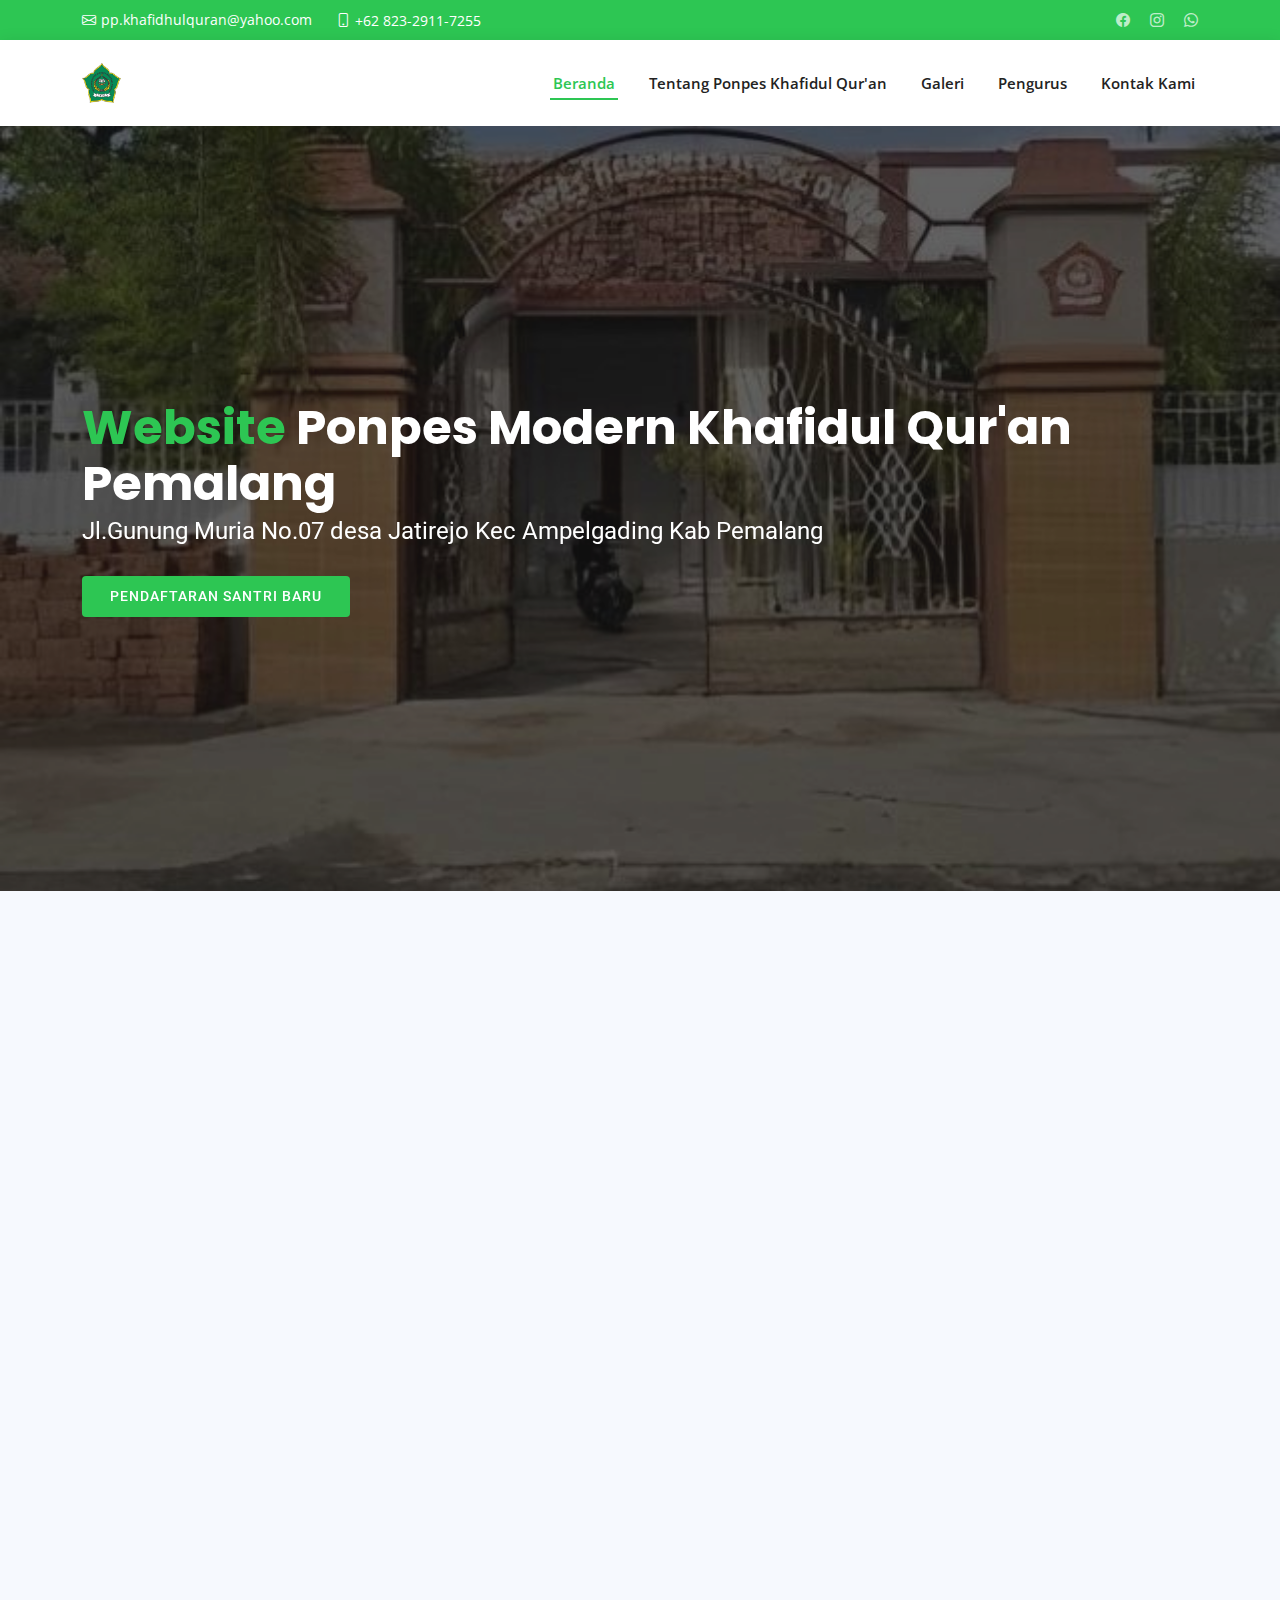
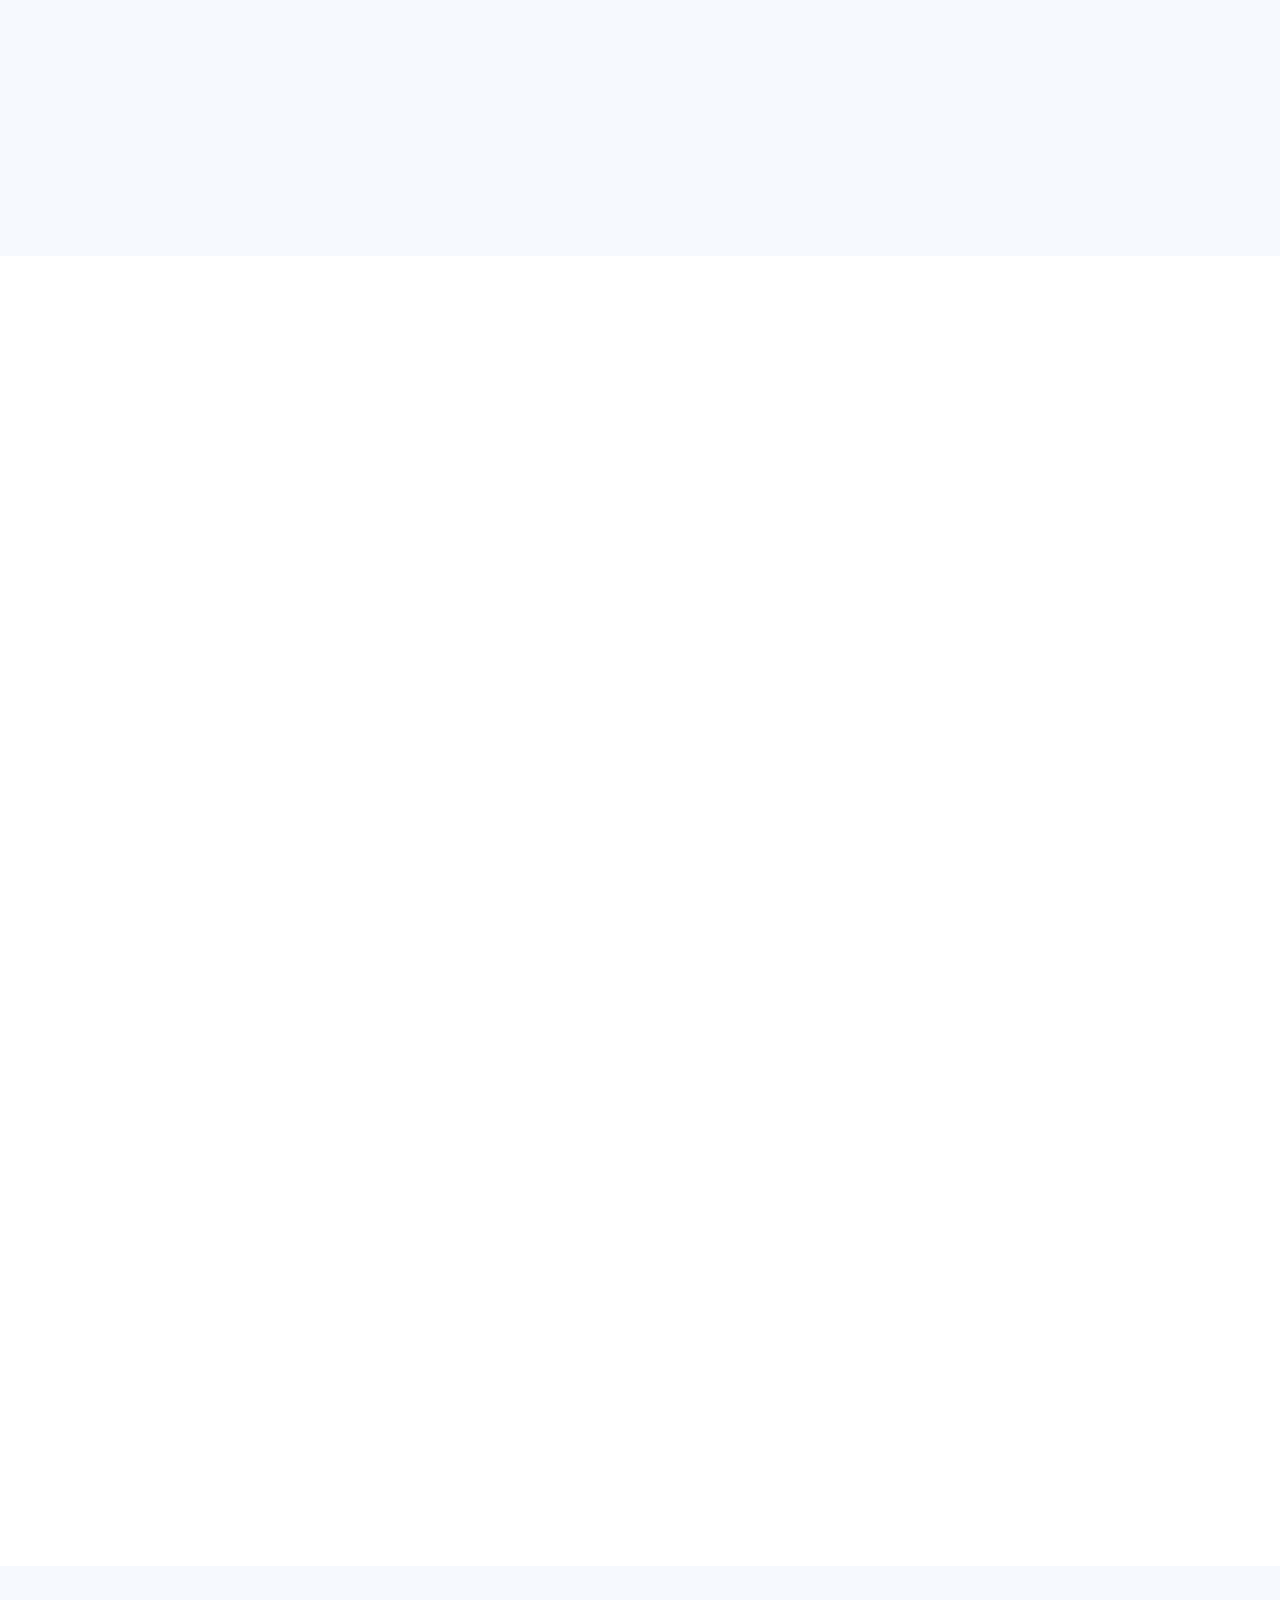
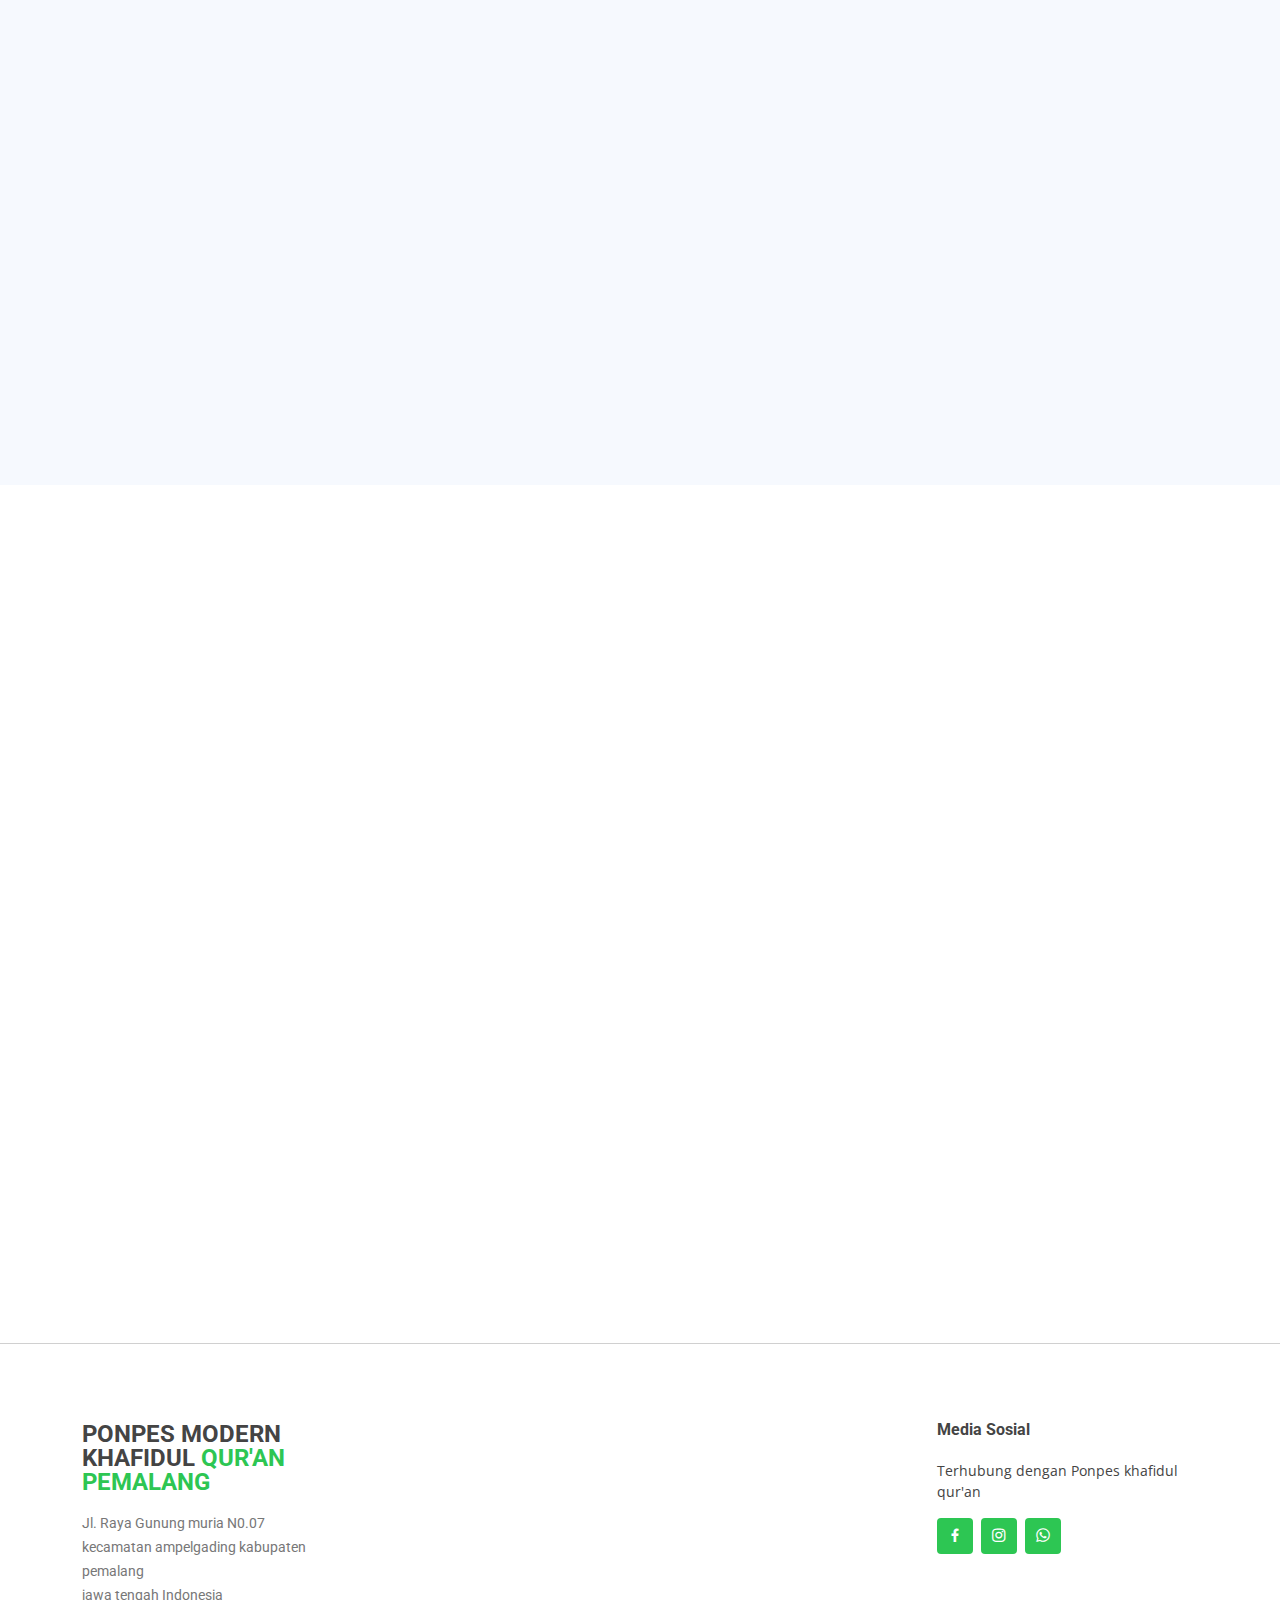
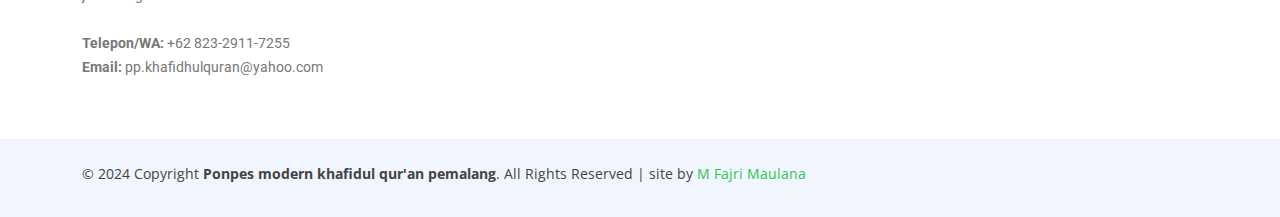
<file: index.html>
<!DOCTYPE html>
<html lang="en">

<head>
  <meta charset="utf-8">
  <meta content="width=device-width, initial-scale=1.0" name="viewport">

  <title>Ponpes Modern Khafidul Qur'an Pemalang</title>
  <meta content="" name="description">
  <meta content="" name="keywords">

  <!-- Favicons -->
  <link href="assets/img/logopondok.png" rel="icon">
  <link href="assets/img/logopondok.png" rel="apple-touch-icon">

  <!-- Google Fonts -->
  <link href="https://fonts.googleapis.com/css?family=Open+Sans:300,300i,400,400i,600,600i,700,700i|Roboto:300,300i,400,400i,500,500i,600,600i,700,700i|Poppins:300,300i,400,400i,500,500i,600,600i,700,700i" rel="stylesheet">

  <!-- Vendor CSS Files -->
  <link href="assets/vendor/aos/aos.css" rel="stylesheet">
  <link href="assets/vendor/bootstrap/css/bootstrap.min.css" rel="stylesheet">
  <link href="assets/vendor/bootstrap-icons/bootstrap-icons.css" rel="stylesheet">
  <link href="assets/vendor/boxicons/css/boxicons.min.css" rel="stylesheet">
  <link href="assets/vendor/glightbox/css/glightbox.min.css" rel="stylesheet">
  <link href="assets/vendor/swiper/swiper-bundle.min.css" rel="stylesheet">

  <!-- Template Main CSS File -->
  <link href="assets/css/style.css" rel="stylesheet">
</head>

<body>

  <!-- ======= Top Bar ======= -->
  <section id="topbar" class="d-flex align-items-center">
    <div class="container d-flex justify-content-center justify-content-md-between">
      <div class="contact-info d-flex align-items-center">
        <i class="bi bi-envelope d-flex align-items-center"><a href="mailto:pp.khafidhulquran@yahoo.com">pp.khafidhulquran@yahoo.com</a></i>
        <i class="bi bi-phone d-flex align-items-center ms-4"><span>+62 823-2911-7255</span></i>
      </div>
      <div class="social-links d-none d-md-flex align-items-center">
        <a href="#" class="facebook"><i class="bi bi-facebook"></i></a>
        <a href="#" class="instagram"><i class="bi bi-instagram"></i></a>
        <a href="https://wa.me/+6282329117255" class="whatsapp"><i class="bi bi-whatsapp"></i></i></a>
      </div>
    </div>
  </section>

  <!-- ======= Header ======= -->
  <header id="header" class="d-flex align-items-center">
    <div class="container d-flex align-items-center justify-content-between">

      <a href="index.html" class="logo"><img src="assets/img/logopondok.png" alt=""></a>

      <nav id="navbar" class="navbar">
        <ul>
          <li><a class="nav-link scrollto active" href="#hero">Beranda</a></li>
          <li><a class="nav-link scrollto" href="#about">Tentang Ponpes Khafidul Qur'an</a></li>
          <li><a class="nav-link scrollto " href="#portfolio">Galeri</a></li>
          <li><a class="nav-link scrollto" href="#team">Pengurus</a></li>
          <li><a class="nav-link scrollto" href="#contact">Kontak Kami</a></li>
        </ul>
        <i class="bi bi-list mobile-nav-toggle"></i>
      </nav><!-- .navbar -->

    </div>
  </header><!-- End Header -->

  <!-- ======= Hero Section ======= -->
  <section id="hero" class="d-flex align-items-center">
    <div class="container" data-aos="zoom-out" data-aos-delay="100">
      <h1><span>Website</span> Ponpes Modern Khafidul Qur'an Pemalang</h1>
      <h2>Jl.Gunung Muria No.07 desa Jatirejo Kec Ampelgading Kab Pemalang</h2>
      <div class="d-flex">
        <a href="daftar.html" class="btn-get-started scrollto">Pendaftaran Santri Baru</a>
      </div>
    </div>
  </section><!-- End Hero -->

  <main id="main">

    <!-- ======= About Section ======= -->
    <section id="about" class="about section-bg">
      <div class="container" data-aos="fade-up">

        <div class="section-title">
          <h2>Tentang</h2>
          <h3>Ponpes Khafidhul <span>Qur'an Pemalang</span></h3>
        </div>

        <div class="row">
          <div class="col-lg-6" data-aos="fade-right" data-aos-delay="100">
            <img src="assets/img/simbah.jpg" class="img-fluid" alt="">
          </div>
          <div class="col-lg-6 pt-4 pt-lg-0 content d-flex flex-column justify-content-center" data-aos="fade-up" data-aos-delay="100">
            <h3>KH. Abdul Chalim (Alm) </h3>
            <p class="fst-italic">
                Pimpinan Pondok Pesantren Khafidhul Qur'an Generasi I.
            </p>
            <p>
                Bismillahirrahmanirrahim,
                <br>

                Assalamu’alaikum warahmatullahi wabarakatuh,
                <br>

                Pondok Pesantren Khafidul Qur’an Pemalang merupakan sebuah ponpes penghafal qur’an yang berlokasi di desa jatirejo, RT 02 RW 07 desa jatirejo kecamatan ampelgading Kabupaten Pemalang jawa Tengah. 
                <br>

                Didirikan oleh KH Abdul Chalim yang lahir di demak pada tahun 1933, beliau adalah tokoh penting dimasyarakat dengan background khusus hafalan quran. Seperti yang dikatakan beliau pada peresmian Masjid Taju Khafidul Qur'an Nasrun Minallah,
                <br>
                “ Pendidikan saya tidak rame-rame mengundang kyai-kyai disana, untuk apa? Wong disini kyai banyak. Karena Pendidikan saya khusus hafalan qur’an. sebab di kudus, demak itu banyakk… tapi disini tidak ada” ujarnya beliau. 
            </p>
          </div>
        </div>

      </div>
    </section><!-- End About Section -->

    <!-- ======= Counts Section ======= -->
    <section id="counts" class="counts">
      <div class="container" data-aos="fade-up">

        <div class="row">

          <div class="col-lg-4 col-md-6">
            <div class="count-box">
                <i class="bi bi-people"></i>
              <span data-purecounter-start="0" data-purecounter-end="53" data-purecounter-duration="1" class="purecounter"></span>
              <p>Santri Putra</p>
            </div>
          </div>

          <div class="col-lg-4 col-md-6 mt-5 mt-md-0">
            <div class="count-box">
                <i class="bi bi-people"></i>
              <span data-purecounter-start="0" data-purecounter-end="60" data-purecounter-duration="1" class="purecounter"></span>
              <p>Santri Putri</p>
            </div>
          </div>

          <div class="col-lg-4 col-md-6 mt-5 mt-lg-0">
            <div class="count-box">
                <i class="bi bi-people"></i>
              <span data-purecounter-start="0" data-purecounter-end="6" data-purecounter-duration="1" class="purecounter"></span>
              <p>Pengurus</p>
            </div>
          </div>

        </div>

      </div>
    </section><!-- End Counts Section -->

    <!-- ======= Portfolio Section ======= -->
    <section id="portfolio" class="portfolio">
      <div class="container" data-aos="fade-up">

        <div class="section-title">
          <h2>Galeri</h2>
          <h3>Seputar <span>Kegiatan</span></h3>
        </div>

        <div class="row" data-aos="fade-up" data-aos-delay="100">
          <div class="col-lg-12 d-flex justify-content-center">
          </div>
        </div>

        <div class="row portfolio-container" data-aos="fade-up" data-aos-delay="200">

          <div class="col-lg-4 col-md-6 portfolio-item filter-app">
            <img src="assets/img/pondok1.jpg" class="img-fluid" alt="">
            <div class="portfolio-info">
              <h4>Santri ponpes Khafidhul Qur'an</h4>
              <a href="assets/img/pondok1.jpg" data-gallery="portfolioGallery" class="portfolio-lightbox preview-link" title="Santri ponpes Khafidhul Qur'an"><i class="bx bx-plus"></i></a>
            </div>
          </div>

          <div class="col-lg-4 col-md-6 portfolio-item filter-web">
            <img src="assets/img/pondok2.jpg" class="img-fluid" alt="">
            <div class="portfolio-info">
              <h4>santri putri ponpes</h4>
              <a href="assets/img/pondok2.jpg" data-gallery="portfolioGallery" class="portfolio-lightbox preview-link" title="santri putri ponpes"><i class="bx bx-plus"></i></a>
            </div>
          </div>

          <div class="col-lg-4 col-md-6 portfolio-item filter-app">
            <img src="assets/img/pondok3.jpg" class="img-fluid" alt="">
            <div class="portfolio-info">
              <h4>Khataman Akbar Bilghoib</h4>
              <a href="assets/img/pondok3.jpg" data-gallery="portfolioGallery" class="portfolio-lightbox preview-link" title="Khataman Akbar Bilghoib"><i class="bx bx-plus"></i></a>
            </div>
          </div>

          <div class="col-lg-4 col-md-6 portfolio-item filter-card">
            <img src="assets/img/pondok5.jpg" class="img-fluid" alt="">
            <div class="portfolio-info">
              <h4>simaan Al Qur'an</h4>
              <a href="assets/img/pondok5.jpg" data-gallery="portfolioGallery" class="portfolio-lightbox preview-link" title="simaan Al Qur'an"><i class="bx bx-plus"></i></a>
            </div>
          </div>

          <div class="col-lg-4 col-md-6 portfolio-item filter-web">
            <img src="assets/img/pondok6.jpg" class="img-fluid" alt="">
            <div class="portfolio-info">
              <h4>santri putra ponpes</h4>
              <a href="assets/img/pondok6.jpg" data-gallery="portfolioGallery" class="portfolio-lightbox preview-link" title="santri putra ponpes"><i class="bx bx-plus"></i></a>
            </div>
          </div>

          <div class="col-lg-4 col-md-6 portfolio-item filter-app">
            <img src="assets/img/pondok8.jpg" class="img-fluid" alt="">
            <div class="portfolio-info">
              <h4>Foto Bersama</h4>
              <a href="assets/img/pondok8.jpg" data-gallery="portfolioGallery" class="portfolio-lightbox preview-link" title="Foto Bersama"><i class="bx bx-plus"></i></a>
            </div>
          </div>

          <div class="col-lg-4 col-md-6 portfolio-item filter-card">
            <img src="assets/img/pondok9.jpg" class="img-fluid" alt="">
            <div class="portfolio-info">
              <h4>simaan Khataman Akbar Bilghoib</h4>
              <a href="assets/img/pondok9.jpg" data-gallery="portfolioGallery" class="portfolio-lightbox preview-link" title="simaan Khataman Akbar Bilghoib"><i class="bx bx-plus"></i></a>
            </div>
          </div>

          <div class="col-lg-4 col-md-6 portfolio-item filter-card">
            <img src="assets/img/pondok10.jpg" class="img-fluid" alt="">
            <div class="portfolio-info">
              <h4>Foto kegiatan</h4>
              <a href="assets/img/pondok10.jpg" data-gallery="portfolioGallery" class="portfolio-lightbox preview-link" title="Foto kegiatan"><i class="bx bx-plus"></i></a>
            </div>
          </div>

          <div class="col-lg-4 col-md-6 portfolio-item filter-web">
            <img src="assets/img/pondok12.jpg" class="img-fluid" alt="">
            <div class="portfolio-info">
              <h4>tampak depan ponpes</h4>
              <a href="assets/img/pondok12.jpg" data-gallery="portfolioGallery" class="portfolio-lightbox preview-link" title="tampak depan ponpes"><i class="bx bx-plus"></i></a>
            </div>
          </div>

        </div>

      </div>
    </section><!-- End Portfolio Section -->

    <!-- ======= Frequently Asked Questions Section ======= -->
    <section id="faq" class="faq section-bg">
      <div class="container" data-aos="fade-up">

        <div class="section-title">
          <h2>F.A.Q</h2>
          <h3>Pertanyaan Yang Sering <span>Diajukan</span></h3>
        </div>

        <div class="row justify-content-center">
          <div class="col-xl-10">
            <ul class="faq-list">

              <li>
                <div data-bs-toggle="collapse" class="collapsed question" href="#faq1">Berapa lama durasi pendidikan di pondok pesantren? <i class="bi bi-chevron-down icon-show"></i><i class="bi bi-chevron-up icon-close"></i></div>
                <div id="faq1" class="collapse" data-bs-parent=".faq-list">
                  <p>
                    Durasi pendidikan di pondok pesantren bervariasi tergantung pada tingkat pendidikan yang ditempuh. Untuk tingkat dasar, pendidikan di pondok pesantren umumnya memiliki durasi minimal 3 tahun. Sedangkan untuk jenjang pendidikan yang lebih tinggi, seperti pondok pesantren yang menyelenggarakan pendidikan setara dengan Sekolah menengah atas, durasinya bisa mencapai 6 tahun atau lebih (untuk mengabdi).
                  </p>
                </div>
              </li>

              <li>
                <div data-bs-toggle="collapse" href="#faq2" class="collapsed question">Apakah pendidikan di pondok pesantren hanya untuk mereka yang ingin menjadi ulama? <i class="bi bi-chevron-down icon-show"></i><i class="bi bi-chevron-up icon-close"></i></div>
                <div id="faq2" class="collapse" data-bs-parent=".faq-list">
                  <p>
                    Tidak, pendidikan di pondok pesantren tidak hanya ditujukan untuk mereka yang ingin menjadi ulama atau dai. Meskipun memang banyak santri yang memiliki cita-cita untuk menekuni bidang keagamaan, namun pendidikan di pondok pesantren juga bermanfaat bagi mereka yang tidak melanjutkan pendidikan ke perguruan tinggi agama. Pendidikan di pondok pesantren dapat memberikan bekal kepribadian dan pengetahuan yang bermanfaat dalam berbagai bidang pekerjaan, seperti pendidikan, hukum, psikologi, dan lain sebagainya. Selain itu, pendidikan di pondok pesantren juga mempersiapkan santri untuk menjadi pribadi yang berakhlak mulia dan menghormati nilai-nilai kebaikan dalam masyarakat.

                  </p>
                </div>
              </li>

              <li>
                <div data-bs-toggle="collapse" href="#faq3" class="collapsed question">Apa keistimewaan dan manfaat dari pendidikan di pondok pesantren? <i class="bi bi-chevron-down icon-show"></i><i class="bi bi-chevron-up icon-close"></i></div>
                <div id="faq3" class="collapse" data-bs-parent=".faq-list">
                  <p>
                    Pendidikan di pondok pesantren memiliki beberapa keistimewaan dan manfaat. Pertama, pendidikan di pondok pesantren mampu membentuk karakter santri yang kuat dalam menjalankan ajaran agama dan memiliki integritas moral yang tinggi. Santri di pondok pesantren juga diajarkan untuk mandiri dalam mengatur waktu, mengerjakan tugas-tugas, dan menjaga kebersihan diri serta lingkungan sekitar. Selain itu, pendidikan di pondok pesantren juga memberikan kesempatan kepada santri untuk memperdalam pemahaman agama Islam dan membentuk hubungan yang erat dengan sesama santri serta para guru.
                  </p>
                </div>
              </li>

              <li>
                <div data-bs-toggle="collapse" href="#faq4" class="collapsed question">Bagaimana proses pembelajaran di pesantren ini? Apakah ada metode atau pendekatan khusus yang digunakan? <i class="bi bi-chevron-down icon-show"></i><i class="bi bi-chevron-up icon-close"></i></div>
                <div id="faq4" class="collapse" data-bs-parent=".faq-list">
                  <p>
                    Pertanyaan ini akan memberikan kita gambaran tentang sistem pendidikan di lingkungan pesantren. Dengan mengetahui metode atau pendekatan khusus yang digunakan, kita bisa mendapatkan insight mengenai kelengkapan kurikulum dan strategi pembelajaran yang diterapkan.
                  </p>
                </div>
              </li>

            </ul>
          </div>
        </div>

      </div>
    </section><!-- End Frequently Asked Questions Section -->

    <!-- ======= Contact Section ======= -->
    <section id="contact" class="contact">
      <div class="container" data-aos="fade-up">

        <div class="section-title">
          <h2>Kontak</h2>
          <h3>Kontak Ponpes Khafidul <span> Qur'an Pemalang</span></h3>
        </div>

        <div class="row" data-aos="fade-up" data-aos-delay="100">
          <div class="col-lg-6">
            <div class="info-box mb-4">
              <i class="bx bx-map"></i>
              <h3>Alamat</h3>
              <p>JL. Gunung Muria No.07 desa Jatirejo Kecamatan Ampelgading Kabupaten Pemalang Jawa Tengah </p>
            </div>
          </div>

          <div class="col-lg-3 col-md-6">
            <div class="info-box  mb-4">
              <i class="bx bx-envelope"></i>
              <h3>Email</h3>
              <p>pp.khafidhulquran@yahoo.com</p>
            </div>
          </div>

          <div class="col-lg-3 col-md-6">
            <div class="info-box  mb-4">
              <i class="bx bx-phone-call"></i>
              <h3>Telepon / WA</h3>
              <p>+62 823-2911-7255</p>
            </div>
          </div>

        </div>

        <div class="row" data-aos="fade-up" data-aos-delay="100">

          <div class="col-lg-12 ">
            <iframe src="https://www.google.com/maps/embed?pb=!1m18!1m12!1m3!1d990.248553825856!2d109.51889643589693!3d-6.891294236787647!2m3!1f0!2f0!3f0!3m2!1i1024!2i768!4f13.1!3m3!1m2!1s0x2e6fd9c4620d8e67%3A0x5894a0241437f1d4!2sPo%20dok%20Pesantren%20Khafidhul%20Qur&#39;an!5e0!3m2!1sid!2sid!4v1709918118127!5m2!1sid!2sid"frameborder="0" style="border:0; width: 100%; height: 384px;" allowfullscreen></iframe>
          </div>

        </div>

      </div>
    </section><!-- End Contact Section -->

  </main><!-- End #main -->

  <!-- ======= Footer ======= -->
  <hr>
  <footer id="footer">

    <div class="footer-top">
      <div class="container">
        <div class="row">

          <div class="col-lg-3 col-md-6 footer-contact">
            <h3>PONPES MODERN KHAFIDUL <span>QUR'AN PEMALANG</span></h3>
            <p>
              Jl. Raya Gunung muria N0.07<br>
              kecamatan ampelgading kabupaten pemalang<br>
              jawa tengah Indonesia <br><br>
              <strong>Telepon/WA:</strong> +62 823-2911-7255<br>
              <strong>Email:</strong> pp.khafidhulquran@yahoo.com<br>
            </p>
          </div>

          <div class="col-lg-3 col-md-6 footer-links">

          </div>

          <div class="col-lg-3 col-md-6 footer-links">

          </div>

          <div class="col-lg-3 col-md-6 footer-links">
            <h4>Media Sosial</h4>
            <p>Terhubung dengan Ponpes khafidul qur'an</p>
            <div class="social-links mt-3">
              <a href="#" class="facebook"><i class="bx bxl-facebook"></i></a>
              <a href="#" class="instagram"><i class="bx bxl-instagram"></i></a>
              <a href="https://wa.me/+6282329117255" class="whatsapp"><i class="bx bxl-whatsapp"></i></a>
            </div>
          </div>

        </div>
      </div>
    </div>

    <div class="container py-4">
      <div class="copyright">
        &copy; 2024 Copyright <strong><span>Ponpes modern khafidul qur'an pemalang</span></strong>. All Rights Reserved | site by <a href="https://muhammadfajrimaulana.github.io/portofoliofajrimaulana.github.io/" target="_blank">M Fajri Maulana</a>
      </div>
    </div>
  </footer><!-- End Footer -->

  <div id="preloader"></div>
  <a href="#" class="back-to-top d-flex align-items-center justify-content-center"><i class="bi bi-arrow-up-short"></i></a>

  <!-- Vendor JS Files -->
  <script src="assets/vendor/purecounter/purecounter.js"></script>
  <script src="assets/vendor/aos/aos.js"></script>
  <script src="assets/vendor/bootstrap/js/bootstrap.bundle.min.js"></script>
  <script src="assets/vendor/glightbox/js/glightbox.min.js"></script>
  <script src="assets/vendor/isotope-layout/isotope.pkgd.min.js"></script>
  <script src="assets/vendor/swiper/swiper-bundle.min.js"></script>
  <script src="assets/vendor/waypoints/noframework.waypoints.js"></script>
  <script src="assets/vendor/php-email-form/validate.js"></script>

  <!-- Template Main JS File -->
  <script src="assets/js/main.js"></script>

</body>

</html>
</file>
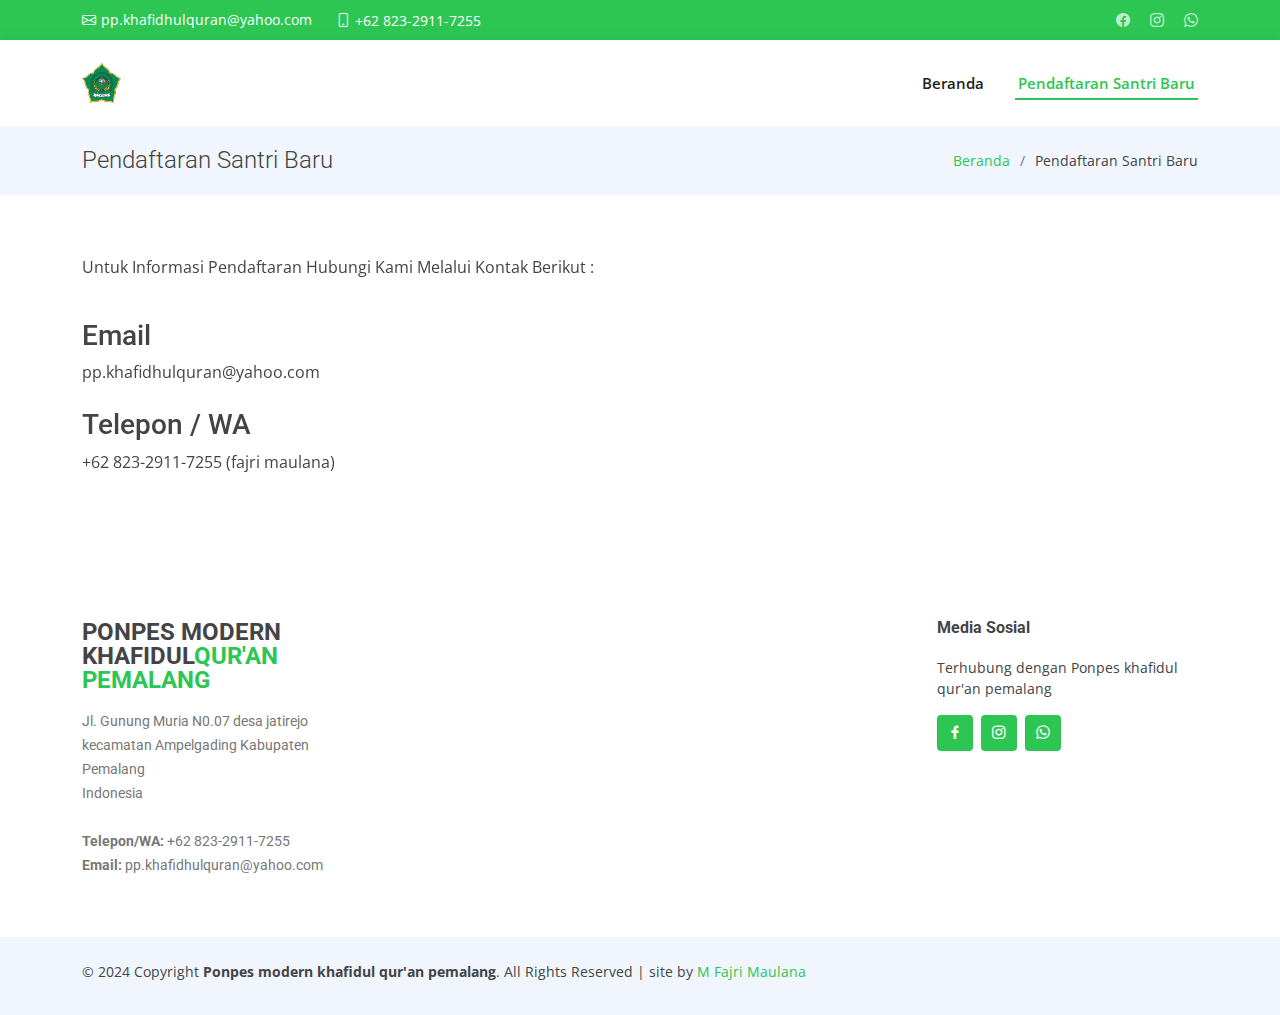
<file: daftar.html>
<!DOCTYPE html>
<html lang="en">

<head>
  <meta charset="utf-8">
  <meta content="width=device-width, initial-scale=1.0" name="viewport">

  <title>Pendaftaran - Ponpes Modern Khafidul Qur'an Pemlang</title>
  <meta content="" name="description">
  <meta content="" name="keywords">

  <!-- Favicons -->
  <link href="assets/img/logopondok.png" rel="icon">
  <link href="assets/img/logopondok.png" rel="apple-touch-icon">

  <!-- Google Fonts -->
  <link href="https://fonts.googleapis.com/css?family=Open+Sans:300,300i,400,400i,600,600i,700,700i|Roboto:300,300i,400,400i,500,500i,600,600i,700,700i|Poppins:300,300i,400,400i,500,500i,600,600i,700,700i" rel="stylesheet">

  <!-- Vendor CSS Files -->
  <link href="assets/vendor/aos/aos.css" rel="stylesheet">
  <link href="assets/vendor/bootstrap/css/bootstrap.min.css" rel="stylesheet">
  <link href="assets/vendor/bootstrap-icons/bootstrap-icons.css" rel="stylesheet">
  <link href="assets/vendor/boxicons/css/boxicons.min.css" rel="stylesheet">
  <link href="assets/vendor/glightbox/css/glightbox.min.css" rel="stylesheet">
  <link href="assets/vendor/swiper/swiper-bundle.min.css" rel="stylesheet">

  <!-- Template Main CSS File -->
  <link href="assets/css/style.css" rel="stylesheet">
</head>

<body>

  <!-- ======= Top Bar ======= -->
  <section id="topbar" class="d-flex align-items-center">
    <div class="container d-flex justify-content-center justify-content-md-between">
      <div class="contact-info d-flex align-items-center">
        <i class="bi bi-envelope d-flex align-items-center"><a href="mailto:pp.khafidhulquran@yahoo.com"> pp.khafidhulquran@yahoo.com</a></i>
        <i class="bi bi-phone d-flex align-items-center ms-4"><span>+62 823-2911-7255</span></i>
      </div>
      <div class="social-links d-none d-md-flex align-items-center">
        <a href="#" class="facebook"><i class="bi bi-facebook"></i></a>
        <a href="#" class="instagram"><i class="bi bi-instagram"></i></a>
        <a href="https://wa.me/+6282329117255" class="whatsapp"><i class="bi bi-whatsapp"></i></i></a>
      </div>
    </div>
  </section>

  <!-- ======= Header ======= -->
  <header id="header" class="d-flex align-items-center">
    <div class="container d-flex align-items-center justify-content-between">

      <a href="index.html" class="logo"><img src="assets/img/logopondok.png" alt=""></a>

      <nav id="navbar" class="navbar">
        <ul>
          <li><a class="nav-link scrollto " href="index.html">Beranda</a></li>
          <li><a class="nav-link scrollto active" href="daftar.html">Pendaftaran Santri Baru</a></li>
        </ul>
        <i class="bi bi-list mobile-nav-toggle"></i>
      </nav><!-- .navbar -->

    </div>
  </header><!-- End Header -->

  <main id="main" data-aos="fade-up">

    <!-- ======= Breadcrumbs ======= -->
    <section class="breadcrumbs">
      <div class="container">

        <div class="d-flex justify-content-between align-items-center">
          <h2>Pendaftaran Santri Baru</h2>
          <ol>
            <li><a href="index.html">Beranda</a></li>
            <li>Pendaftaran Santri Baru</li>
          </ol>
        </div>

      </div>
    </section><!-- End Breadcrumbs -->

    <section class="inner-page">
      <div class="container">
        <p>
          Untuk Informasi Pendaftaran Hubungi Kami Melalui Kontak Berikut :
        </p>
        <br>
          <div class="col-lg-3 col-md-6">
            <div class="info-box  mb-4">
              <h3>Email</h3>
              <p>pp.khafidhulquran@yahoo.com</p>
            </div>
          </div>

          <div class="col-lg-3 col-md-6">
            <div class="info-box  mb-4">
              <h3>Telepon / WA</h3>
              <p>+62 823-2911-7255 (fajri maulana)</p>
            </div>
          </div>
      </div>
    </section>

  </main><!-- End #main -->

  <footer id="footer">

    <div class="footer-top">
      <div class="container">
        <div class="row">

          <div class="col-lg-3 col-md-6 footer-contact">
            <h3>PONPES MODERN KHAFIDUL<span>QUR'AN PEMALANG</span></h3>
            <p>
              Jl. Gunung Muria N0.07 desa jatirejo <br>
              kecamatan Ampelgading Kabupaten Pemalang<br>
              Indonesia <br><br>
              <strong>Telepon/WA:</strong> +62 823-2911-7255<br>
              <strong>Email:</strong> pp.khafidhulquran@yahoo.com<br>
            </p>
          </div>

          <div class="col-lg-3 col-md-6 footer-links">

          </div>

          <div class="col-lg-3 col-md-6 footer-links">

          </div>

          <div class="col-lg-3 col-md-6 footer-links">
            <h4>Media Sosial</h4>
            <p>Terhubung dengan Ponpes khafidul qur'an pemalang</p>
            <div class="social-links mt-3">
              <a href="#" class="facebook"><i class="bx bxl-facebook"></i></a>
              <a href="#" class="instagram"><i class="bx bxl-instagram"></i></a>
              <a href="https://wa.me/+6282329117255" class="whatsapp"><i class="bx bxl-whatsapp"></i></a>
            </div>
          </div>

        </div>
      </div>
    </div>

    <div class="container py-4">
        <div class="copyright">
          &copy; 2024 Copyright <strong><span>Ponpes modern khafidul qur'an pemalang</span></strong>. All Rights Reserved | site by <a href="https://muhammadfajrimaulana.github.io/portofoliofajrimaulana.github.io/" target="_blank">M Fajri Maulana</a>
        </div>
    </div>
  </footer><!-- End Footer -->


  <div id="preloader"></div>
  <a href="#" class="back-to-top d-flex align-items-center justify-content-center"><i class="bi bi-arrow-up-short"></i></a>

  <!-- Vendor JS Files -->
  <script src="assets/vendor/purecounter/purecounter.js"></script>
  <script src="assets/vendor/aos/aos.js"></script>
  <script src="assets/vendor/bootstrap/js/bootstrap.bundle.min.js"></script>
  <script src="assets/vendor/glightbox/js/glightbox.min.js"></script>
  <script src="assets/vendor/isotope-layout/isotope.pkgd.min.js"></script>
  <script src="assets/vendor/swiper/swiper-bundle.min.js"></script>
  <script src="assets/vendor/waypoints/noframework.waypoints.js"></script>
  <script src="assets/vendor/php-email-form/validate.js"></script>

  <!-- Template Main JS File -->
  <script src="assets/js/main.js"></script>

</body>

</html>
</file>
<file: assets/css/style.css>
body {
  font-family: "Open Sans", sans-serif;
  color: #444444;
}

a {
  color: #2dc653;
  text-decoration: none;
}

a:hover {
  color: #25a244;
  text-decoration: none;
}

h1, h2, h3, h4, h5, h6 {
  font-family: "Roboto", sans-serif;
}

/*--------------------------------------------------------------
# Preloader
--------------------------------------------------------------*/
#preloader {
  position: fixed;
  top: 0;
  left: 0;
  right: 0;
  bottom: 0;
  z-index: 9999;
  overflow: hidden;
  background: #fff;
}

#preloader:before {
  content: "";
  position: fixed;
  top: calc(50% - 30px);
  left: calc(50% - 30px);
  border: 6px solid #2dc653;
  border-top-color: #e2eefd;
  border-radius: 50%;
  width: 60px;
  height: 60px;
  -webkit-animation: animate-preloader 1s linear infinite;
  animation: animate-preloader 1s linear infinite;
}

@-webkit-keyframes animate-preloader {
  0% {
    transform: rotate(0deg);
  }
  100% {
    transform: rotate(360deg);
  }
}

@keyframes animate-preloader {
  0% {
    transform: rotate(0deg);
  }
  100% {
    transform: rotate(360deg);
  }
}
/*--------------------------------------------------------------
# Back to top button
--------------------------------------------------------------*/
.back-to-top {
  position: fixed;
  visibility: hidden;
  opacity: 0;
  right: 15px;
  bottom: 15px;
  z-index: 996;
  background: #2dc653;
  width: 40px;
  height: 40px;
  border-radius: 4px;
  transition: all 0.4s;
}
.back-to-top i {
  font-size: 28px;
  color: #fff;
  line-height: 0;
}
.back-to-top:hover {
  background: #25a244;
  color: #fff;
}
.back-to-top.active {
  visibility: visible;
  opacity: 1;
}

/*--------------------------------------------------------------
# Disable aos animation delay on mobile devices
--------------------------------------------------------------*/
@media screen and (max-width: 768px) {
  [data-aos-delay] {
    transition-delay: 0 !important;
  }
}
/*--------------------------------------------------------------
# Top Bar
--------------------------------------------------------------*/
#topbar {
  background: #2dc653;
  height: 40px;
  font-size: 14px;
  transition: all 0.5s;
  color: #fff;
  padding: 0;
}
#topbar .contact-info i {
  font-style: normal;
  color: #fff;
}
#topbar .contact-info i a, #topbar .contact-info i span {
  padding-left: 5px;
  color: #fff;
}
#topbar .contact-info i a {
  line-height: 0;
  transition: 0.3s;
  transition: 0.3s;
}
#topbar .contact-info i a:hover {
  color: #fff;
  text-decoration: underline;
}
#topbar .social-links a {
  color: rgba(255, 255, 255, 0.7);
  line-height: 0;
  transition: 0.3s;
  margin-left: 20px;
}
#topbar .social-links a:hover {
  color: white;
}

/*--------------------------------------------------------------
# Header
--------------------------------------------------------------*/
#header {
  background: #fff;
  transition: all 0.5s;
  z-index: 997;
  height: 86px;
  box-shadow: 0px 2px 15px rgba(0, 0, 0, 0.1);
}
#header.fixed-top {
  height: 70px;
}
#header .logo {
  font-size: 30px;
  margin: 0;
  padding: 0;
  line-height: 1;
  font-weight: 600;
  letter-spacing: 0.8px;
  font-family: "Poppins", sans-serif;
}
#header .logo a {
  color: #222222;
}
#header .logo a span {
  color: #2dc653;
}
#header .logo img {
  max-height: 40px;
}

.scrolled-offset {
  margin-top: 70px;
}

/*--------------------------------------------------------------
# Navigation Menu
--------------------------------------------------------------*/
/**
* Desktop Navigation
*/
.navbar {
  padding: 0;
}
.navbar ul {
  margin: 0;
  padding: 0;
  display: flex;
  list-style: none;
  align-items: center;
}
.navbar li {
  position: relative;
}
.navbar > ul > li {
  white-space: nowrap;
  padding: 10px 0 10px 28px;
}
.navbar a, .navbar a:focus {
  display: flex;
  align-items: center;
  justify-content: space-between;
  padding: 0 3px;
  font-size: 15px;
  font-weight: 600;
  color: #222222;
  white-space: nowrap;
  transition: 0.3s;
  position: relative;
}
.navbar a i, .navbar a:focus i {
  font-size: 12px;
  line-height: 0;
  margin-left: 5px;
}
.navbar > ul > li > a:before {
  content: "";
  position: absolute;
  width: 100%;
  height: 2px;
  bottom: -6px;
  left: 0;
  background-color: #2dc653;
  visibility: hidden;
  width: 0px;
  transition: all 0.3s ease-in-out 0s;
}
.navbar a:hover:before, .navbar li:hover > a:before, .navbar .active:before {
  visibility: visible;
  width: 100%;
}
.navbar a:hover, .navbar .active, .navbar .active:focus, .navbar li:hover > a {
  color: #2dc653;
}
.navbar .dropdown ul {
  display: block;
  position: absolute;
  left: 28px;
  top: calc(100% + 30px);
  margin: 0;
  padding: 10px 0;
  z-index: 99;
  opacity: 0;
  visibility: hidden;
  background: #fff;
  box-shadow: 0px 0px 30px rgba(127, 137, 161, 0.25);
  transition: 0.3s;
}
.navbar .dropdown ul li {
  min-width: 200px;
}
.navbar .dropdown ul a {
  padding: 10px 20px;
  font-weight: 400;
}
.navbar .dropdown ul a i {
  font-size: 12px;
}
.navbar .dropdown ul a:hover, .navbar .dropdown ul .active:hover, .navbar .dropdown ul li:hover > a {
  color: #2dc653;
}
.navbar .dropdown:hover > ul {
  opacity: 1;
  top: 100%;
  visibility: visible;
}
.navbar .dropdown .dropdown ul {
  top: 0;
  left: calc(100% - 30px);
  visibility: hidden;
}
.navbar .dropdown .dropdown:hover > ul {
  opacity: 1;
  top: 0;
  left: 100%;
  visibility: visible;
}
@media (max-width: 1366px) {
  .navbar .dropdown .dropdown ul {
    left: -90%;
  }
  .navbar .dropdown .dropdown:hover > ul {
    left: -100%;
  }
}

/**
* Mobile Navigation
*/
.mobile-nav-toggle {
  color: #222222;
  font-size: 28px;
  cursor: pointer;
  display: none;
  line-height: 0;
  transition: 0.5s;
}
.mobile-nav-toggle.bi-x {
  color: #fff;
}

@media (max-width: 991px) {
  .mobile-nav-toggle {
    display: block;
  }

  .navbar ul {
    display: none;
  }
}
.navbar-mobile {
  position: fixed;
  overflow: hidden;
  top: 0;
  right: 0;
  left: 0;
  bottom: 0;
  background: rgba(9, 9, 9, 0.9);
  transition: 0.3s;
  z-index: 999;
}
.navbar-mobile .mobile-nav-toggle {
  position: absolute;
  top: 15px;
  right: 15px;
}
.navbar-mobile ul {
  display: block;
  position: absolute;
  top: 55px;
  right: 15px;
  bottom: 15px;
  left: 15px;
  padding: 10px 0;
  background-color: #fff;
  overflow-y: auto;
  transition: 0.3s;
}
.navbar-mobile a, .navbar-mobile a:focus {
  padding: 10px 20px;
  font-size: 15px;
  color: #222222;
}
.navbar-mobile > ul > li {
  padding: 0;
}
.navbar-mobile a:hover:before, .navbar-mobile li:hover > a:before, .navbar-mobile .active:before {
  visibility: hidden;
}
.navbar-mobile a:hover, .navbar-mobile .active, .navbar-mobile li:hover > a {
  color: #2dc653;
}
.navbar-mobile .getstarted, .navbar-mobile .getstarted:focus {
  margin: 15px;
}
.navbar-mobile .dropdown ul {
  position: static;
  display: none;
  margin: 10px 20px;
  padding: 10px 0;
  z-index: 99;
  opacity: 1;
  visibility: visible;
  background: #fff;
  box-shadow: 0px 0px 30px rgba(127, 137, 161, 0.25);
}
.navbar-mobile .dropdown ul li {
  min-width: 200px;
}
.navbar-mobile .dropdown ul a {
  padding: 10px 20px;
}
.navbar-mobile .dropdown ul a i {
  font-size: 12px;
}
.navbar-mobile .dropdown ul a:hover, .navbar-mobile .dropdown ul .active:hover, .navbar-mobile .dropdown ul li:hover > a {
  color: #2dc653;
}
.navbar-mobile .dropdown > .dropdown-active {
  display: block;
}

/*--------------------------------------------------------------
# Hero Section
--------------------------------------------------------------*/
#hero {
  width: 100%;
  height: 85vh;
  background: url("../img/pondok11.jpg") top;
  background-size: cover;
  position: relative;
}
#hero:before {
  content: "";
  background: rgba(50, 50, 50, 0.3);
  position: absolute;
  bottom: 0;
  top: 0;
  left: 0;
  right: 0;
}
#hero .container {
  position: relative;
}
#hero h1 {
  margin: 0;
  font-size: 48px;
  font-weight: 700;
  line-height: 56px;
  color: #ffff;
  font-family: "Poppins", sans-serif;
}
#hero h1 span {
  color: #2dc653;
}
#hero h2 {
  color: #ffff;
  margin: 5px 0 30px 0;
  font-size: 24px;
  font-weight: 400;
}
#hero .btn-get-started {
  font-family: "Roboto", sans-serif;
  text-transform: uppercase;
  font-weight: 500;
  font-size: 14px;
  letter-spacing: 1px;
  display: inline-block;
  padding: 10px 28px;
  border-radius: 4px;
  transition: 0.5s;
  color: #fff;
  background: #2dc653;
}
#hero .btn-get-started:hover {
  background: #25a244;
}
#hero .btn-daftar {
  font-size: 16px;
  transition: 0.5s;
  margin-left: 25px;
  color: #222222;
  background: #fff;
  font-weight: 600;
  display: flex;
  align-items: center;
}

@media (min-width: 1024px) {
  #hero {
    background-attachment: fixed;
  }
}
@media (max-width: 768px) {
  #hero {
    height: 100vh;
  }
  #hero h1 {
    font-size: 28px;
    line-height: 36px;
  }
  #hero h2 {
    font-size: 18px;
    line-height: 24px;
    margin-bottom: 30px;
  }
  #hero .btn-get-started, #hero .btn-watch-video {
    font-size: 13px;
  }
}
@media (max-height: 500px) {
  #hero {
    height: 120vh;
  }
}

/*--------------------------------------------------------------
# Sections General
--------------------------------------------------------------*/
section {
  padding: 60px 0;
  overflow: hidden;
}

.section-bg {
  background-color: #f6f9fe;
}

.section-title {
  text-align: center;
  padding-bottom: 30px;
}
.section-title h2 {
  font-size: 13px;
  letter-spacing: 1px;
  font-weight: 700;
  padding: 8px 20px;
  margin: 0;
  background: #e7f1fd;
  color: #2dc653;
  display: inline-block;
  text-transform: uppercase;
  border-radius: 50px;
}
.section-title h3 {
  margin: 15px 0 0 0;
  font-size: 32px;
  font-weight: 700;
}
.section-title h3 span {
  color: #2dc653;
}
.section-title p {
  margin: 15px auto 0 auto;
  font-weight: 600;
}
@media (min-width: 1024px) {
  .section-title p {
    width: 50%;
  }
}

/*--------------------------------------------------------------
# Breadcrumbs
--------------------------------------------------------------*/
.breadcrumbs {
  padding: 20px 0;
  background-color: #f1f6fe;
  min-height: 40px;
}
.breadcrumbs h2 {
  font-size: 24px;
  font-weight: 300;
  margin: 0;
}
@media (max-width: 992px) {
  .breadcrumbs h2 {
    margin: 0 0 10px 0;
  }
}
.breadcrumbs ol {
  display: flex;
  flex-wrap: wrap;
  list-style: none;
  padding: 0;
  margin: 0;
  font-size: 14px;
}
.breadcrumbs ol li + li {
  padding-left: 10px;
}
.breadcrumbs ol li + li::before {
  display: inline-block;
  padding-right: 10px;
  color: #6c757d;
  content: "/";
}
@media (max-width: 768px) {
  .breadcrumbs .d-flex {
    display: block !important;
  }
  .breadcrumbs ol {
    display: block;
  }
  .breadcrumbs ol li {
    display: inline-block;
  }
}

/*--------------------------------------------------------------
# Featured Services
--------------------------------------------------------------*/
.featured-services .icon-box {
  padding: 30px;
  position: relative;
  overflow: hidden;
  background: #fff;
  box-shadow: 0 0 29px 0 rgba(68, 88, 144, 0.12);
  transition: all 0.3s ease-in-out;
  border-radius: 8px;
  z-index: 1;
}
.featured-services .icon-box::before {
  content: "";
  position: absolute;
  background: #cbe0fb;
  right: 0;
  left: 0;
  bottom: 0;
  top: 100%;
  transition: all 0.3s;
  z-index: -1;
}
.featured-services .icon-box:hover::before {
  background: #2dc653;
  top: 0;
  border-radius: 0px;
}
.featured-services .icon {
  margin-bottom: 15px;
}
.featured-services .icon i {
  font-size: 48px;
  line-height: 1;
  color: #2dc653;
  transition: all 0.3s ease-in-out;
}
.featured-services .title {
  font-weight: 700;
  margin-bottom: 15px;
  font-size: 18px;
}
.featured-services .title a {
  color: #111;
}
.featured-services .description {
  font-size: 15px;
  line-height: 28px;
  margin-bottom: 0;
}
.featured-services .icon-box:hover .title a, .featured-services .icon-box:hover .description {
  color: #fff;
}
.featured-services .icon-box:hover .icon i {
  color: #fff;
}

/*--------------------------------------------------------------
# About
--------------------------------------------------------------*/
.about .content h3 {
  font-weight: 600;
  font-size: 26px;
}
.about .content ul {
  list-style: none;
  padding: 0;
}
.about .content ul li {
  display: flex;
  align-items: flex-start;
  margin-bottom: 35px;
}
.about .content ul li:first-child {
  margin-top: 35px;
}
.about .content ul i {
  background: #fff;
  box-shadow: 0px 6px 15px rgba(16, 110, 234, 0.12);
  font-size: 24px;
  padding: 20px;
  margin-right: 15px;
  color: #2dc653;
  border-radius: 50px;
}
.about .content ul h5 {
  font-size: 18px;
  color: #555555;
}
.about .content ul p {
  font-size: 15px;
}
.about .content p:last-child {
  margin-bottom: 0;
}

/*--------------------------------------------------------------
# Counts
--------------------------------------------------------------*/
.counts {
  padding: 70px 0 60px;
}
.counts .count-box {
  padding: 30px 30px 25px 30px;
  width: 100%;
  position: relative;
  text-align: center;
  background: #f1f6fe;
}
.counts .count-box i {
  position: absolute;
  top: -28px;
  left: 50%;
  transform: translateX(-50%);
  font-size: 24px;
  background: #2dc653;
  color: #fff;
  width: 56px;
  height: 56px;
  line-height: 0;
  border-radius: 50px;
  border: 5px solid #fff;
  display: inline-flex;
  align-items: center;
  justify-content: center;
}
.counts .count-box span {
  font-size: 36px;
  display: block;
  font-weight: 600;
  color: #25a244;
}
.counts .count-box p {
  padding: 0;
  margin: 0;
  font-family: "Roboto", sans-serif;
  font-size: 14px;
}

/*--------------------------------------------------------------
# Clients
--------------------------------------------------------------*/
.clients {
  padding: 15px 0;
  text-align: center;
}
.clients img {
  max-width: 45%;
  transition: all 0.4s ease-in-out;
  display: inline-block;
  padding: 15px 0;
}
.clients img:hover {
  transform: scale(1.15);
}
@media (max-width: 768px) {
  .clients img {
    max-width: 40%;
  }
}

/*--------------------------------------------------------------
# Services
--------------------------------------------------------------*/
.services .icon-box {
  text-align: center;
  border: 1px solid #e2eefd;
  padding: 80px 20px;
  transition: all ease-in-out 0.3s;
  background: #fff;
}
.services .icon-box .icon {
  margin: 0 auto;
  width: 64px;
  height: 64px;
  background: #f1f6fe;
  border-radius: 4px;
  border: 1px solid #deebfd;
  display: flex;
  align-items: center;
  justify-content: center;
  margin-bottom: 20px;
  transition: ease-in-out 0.3s;
}
.services .icon-box .icon i {
  color: #25a244;
  font-size: 28px;
  transition: ease-in-out 0.3s;
}
.services .icon-box h4 {
  font-weight: 700;
  margin-bottom: 15px;
  font-size: 24px;
}
.services .icon-box h4 a {
  color: #222222;
  transition: ease-in-out 0.3s;
}
.services .icon-box p {
  line-height: 24px;
  font-size: 14px;
  margin-bottom: 0;
}
.services .icon-box:hover {
  border-color: #fff;
  box-shadow: 0px 0 25px 0 rgba(16, 110, 234, 0.1);
}
.services .icon-box:hover h4 a, .services .icon-box:hover .icon i {
  color: #2dc653;
}
.services .icon-box:hover .icon {
  border-color: #2dc653;
}

/*--------------------------------------------------------------
# Portfolio
--------------------------------------------------------------*/
.portfolio #portfolio-flters {
  padding: 0;
  margin: 0 auto 15px auto;
  list-style: none;
  text-align: center;
  border-radius: 50px;
  padding: 2px 15px;
}
.portfolio #portfolio-flters li {
  cursor: pointer;
  display: inline-block;
  padding: 10px 15px 8px 15px;
  font-size: 16px;
  font-weight: 600;
  line-height: 1;
  text-transform: uppercase;
  color: #444444;
  margin-bottom: 5px;
  transition: all 0.3s ease-in-out;
}
.portfolio #portfolio-flters li:hover, .portfolio #portfolio-flters li.filter-active {
  color: #2dc653;
}
.portfolio #portfolio-flters li:last-child {
  margin-right: 0;
}
.portfolio .portfolio-item {
  margin-bottom: 30px;
}
.portfolio .portfolio-item .portfolio-info {
  opacity: 0;
  position: absolute;
  left: 30px;
  right: 30px;
  bottom: 0;
  z-index: 3;
  transition: all ease-in-out 0.3s;
  background: rgba(255, 255, 255, 0.9);
  padding: 15px;
}
.portfolio .portfolio-item .portfolio-info h4 {
  font-size: 18px;
  color: #fff;
  font-weight: 600;
  color: #222222;
}
.portfolio .portfolio-item .portfolio-info p {
  color: #555555;
  font-size: 14px;
  margin-bottom: 0;
}
.portfolio .portfolio-item .portfolio-info .preview-link, .portfolio .portfolio-item .portfolio-info .details-link {
  position: absolute;
  right: 40px;
  font-size: 24px;
  top: calc(50% - 18px);
  color: #3c3c3c;
}
.portfolio .portfolio-item .portfolio-info .preview-link:hover, .portfolio .portfolio-item .portfolio-info .details-link:hover {
  color: #2dc653;
}
.portfolio .portfolio-item .portfolio-info .details-link {
  right: 10px;
}
.portfolio .portfolio-item .portfolio-links {
  opacity: 0;
  left: 0;
  right: 0;
  text-align: center;
  z-index: 3;
  position: absolute;
  transition: all ease-in-out 0.3s;
}
.portfolio .portfolio-item .portfolio-links a {
  color: #fff;
  margin: 0 2px;
  font-size: 28px;
  display: inline-block;
  transition: 0.3s;
}
.portfolio .portfolio-item .portfolio-links a:hover {
  color: #25a244;
}
.portfolio .portfolio-item:hover .portfolio-info {
  opacity: 1;
  bottom: 20px;
}


/*--------------------------------------------------------------
# Team
--------------------------------------------------------------*/
.team {
  padding: 60px 0;
}
.team .member {
  margin-bottom: 20px;
  overflow: hidden;
  border-radius: 4px;
  background: #fff;
  box-shadow: 0px 2px 15px rgba(16, 110, 234, 0.15);
}
.team .member .member-img {
  position: relative;
  overflow: hidden;
}
.team .member .social {
  position: absolute;
  left: 0;
  bottom: 30px;
  right: 0;
  opacity: 0;
  transition: ease-in-out 0.3s;
  text-align: center;
}
.team .member .social a {
  transition: color 0.3s;
  color: #222222;
  margin: 0 3px;
  padding-top: 7px;
  border-radius: 4px;
  width: 36px;
  height: 36px;
  background: rgba(16, 110, 234, 0.8);
  display: inline-block;
  transition: ease-in-out 0.3s;
  color: #fff;
}
.team .member .social a:hover {
  background: #25a244;
}
.team .member .social i {
  font-size: 18px;
}
.team .member .member-info {
  padding: 25px 15px;
}
.team .member .member-info h4 {
  font-weight: 700;
  margin-bottom: 5px;
  font-size: 18px;
  color: #222222;
}
.team .member .member-info span {
  display: block;
  font-size: 13px;
  font-weight: 400;
  color: #aaaaaa;
}
.team .member .member-info p {
  font-style: italic;
  font-size: 14px;
  line-height: 26px;
  color: #777777;
}
.team .member:hover .social {
  opacity: 1;
  bottom: 15px;
}


/*--------------------------------------------------------------
# Frequently Asked Questions
--------------------------------------------------------------*/
.faq {
  padding: 60px 0;
}
.faq .faq-list {
  padding: 0;
  list-style: none;
}
.faq .faq-list li {
  border-bottom: 1px solid #d4e5fc;
  margin-bottom: 20px;
  padding-bottom: 20px;
}
.faq .faq-list .question {
  display: block;
  position: relative;
  font-family: #2dc653;
  font-size: 18px;
  line-height: 24px;
  font-weight: 400;
  padding-left: 25px;
  cursor: pointer;
  color: #2dc653;
  transition: 0.3s;
}
.faq .faq-list i {
  font-size: 16px;
  position: absolute;
  left: 0;
  top: -2px;
}
.faq .faq-list p {
  margin-bottom: 0;
  padding: 10px 0 0 25px;
}
.faq .faq-list .icon-show {
  display: none;
}
.faq .faq-list .collapsed {
  color: black;
}
.faq .faq-list .collapsed:hover {
  color: #2dc653;
}
.faq .faq-list .collapsed .icon-show {
  display: inline-block;
  transition: 0.6s;
}
.faq .faq-list .collapsed .icon-close {
  display: none;
  transition: 0.6s;
}

/*--------------------------------------------------------------
# Contact
--------------------------------------------------------------*/
.contact .info-box {
  color: #444444;
  text-align: center;
  box-shadow: 0 0 30px rgba(214, 215, 216, 0.3);
  padding: 20px 0 30px 0;
}
.contact .info-box i {
  font-size: 32px;
  color: #2dc653;
  border-radius: 50%;
  padding: 8px;
  border: 2px dotted #b3d1fa;
}
.contact .info-box h3 {
  font-size: 20px;
  color: #777777;
  font-weight: 700;
  margin: 10px 0;
}
.contact .info-box p {
  padding: 0;
  line-height: 24px;
  font-size: 14px;
  margin-bottom: 0;
}

@-webkit-keyframes animate-loading {
  0% {
    transform: rotate(0deg);
  }
  100% {
    transform: rotate(360deg);
  }
}
@keyframes animate-loading {
  0% {
    transform: rotate(0deg);
  }
  100% {
    transform: rotate(360deg);
  }
}

/*--------------------------------------------------------------
# Footer
--------------------------------------------------------------*/
#footer {
  background: #fff;
  padding: 0 0 30px 0;
  color: #444444;
  font-size: 14px;
  background: #f1f6fe;
}
#footer .footer-newsletter {
  padding: 50px 0;
  background: #f1f6fe;
  text-align: center;
  font-size: 15px;
}
#footer .footer-newsletter h4 {
  font-size: 24px;
  margin: 0 0 20px 0;
  padding: 0;
  line-height: 1;
  font-weight: 600;
}
#footer .footer-newsletter form {
  margin-top: 30px;
  background: #fff;
  padding: 6px 10px;
  position: relative;
  border-radius: 4px;
  box-shadow: 0px 2px 15px rgba(0, 0, 0, 0.06);
  text-align: left;
}
#footer .footer-top {
  padding: 60px 0 30px 0;
  background: #fff;
}
#footer .footer-top .footer-contact {
  margin-bottom: 30px;
}
#footer .footer-top .footer-contact h3 {
  font-size: 24px;
  margin: 0 0 15px 0;
  padding: 2px 0 2px 0;
  line-height: 1;
  font-weight: 700;
}
#footer .footer-top .footer-contact h3 span {
  color: #2dc653;
}
#footer .footer-top .footer-contact p {
  font-size: 14px;
  line-height: 24px;
  margin-bottom: 0;
  font-family: "Roboto", sans-serif;
  color: #777777;
}
#footer .footer-top h4 {
  font-size: 16px;
  font-weight: bold;
  color: #444444;
  position: relative;
  padding-bottom: 12px;
}
#footer .footer-top .footer-links {
  margin-bottom: 30px;
}
#footer .footer-top .footer-links ul {
  list-style: none;
  padding: 0;
  margin: 0;
}
#footer .footer-top .footer-links ul i {
  padding-right: 2px;
  color: #2dc653;
  font-size: 18px;
  line-height: 1;
}
#footer .footer-top .footer-links ul li {
  padding: 10px 0;
  display: flex;
  align-items: center;
}
#footer .footer-top .footer-links ul li:first-child {
  padding-top: 0;
}
#footer .footer-top .footer-links ul a {
  color: #777777;
  transition: 0.3s;
  display: inline-block;
  line-height: 1;
}
#footer .footer-top .footer-links ul a:hover {
  text-decoration: none;
  color: #2dc653;
}
#footer .footer-top .social-links a {
  font-size: 18px;
  display: inline-block;
  background: #2dc653;
  color: #fff;
  line-height: 1;
  padding: 8px 0;
  margin-right: 4px;
  border-radius: 4px;
  text-align: center;
  width: 36px;
  height: 36px;
  transition: 0.3s;
}
#footer .footer-top .social-links a:hover {
  background: #25a244;
  color: #fff;
  text-decoration: none;
}
#footer .copyright {
  text-align: center;
  float: left;
}
#footer .credits {
  float: right;
  text-align: center;
  font-size: 13px;
  color: #444444;
}
@media (max-width: 768px) {
  #footer .copyright, #footer .credits {
    float: none;
    text-align: center;
    padding: 2px 0;
  }
}
</file>
